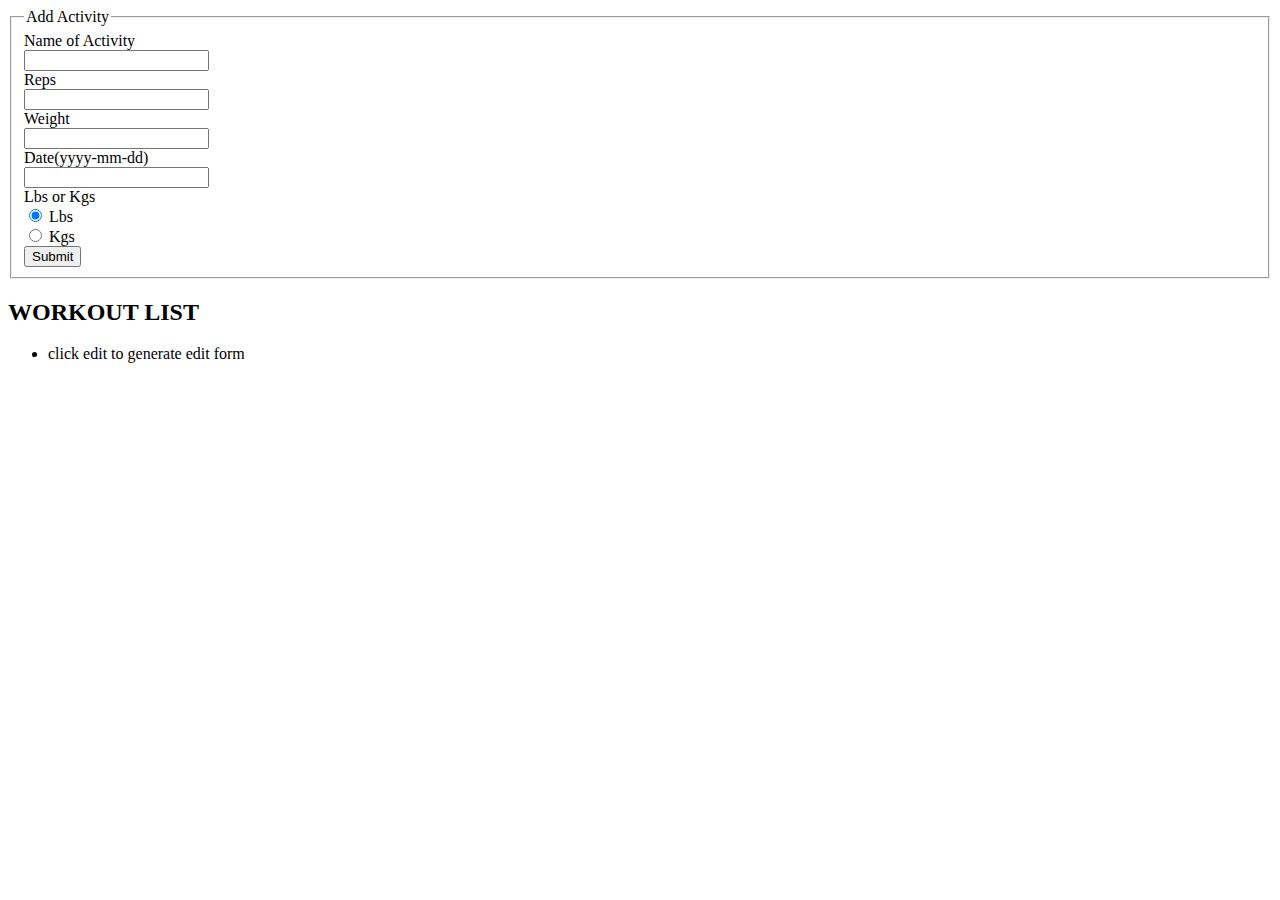
<file: page.html>
<!DOCTYPE html>
<html>
  <head>
    <script>
      
    </script>
  </head>
  <body>
	<script src="script.js"></script>
	<form>
      <fieldset>
        <legend>Add Activity</legend>
		Name of Activity</br>
		<input type= "text" id= "activityName">
		</br>
		Reps</br>
		<input type = "text" id = "activityReps">
		</br>
		Weight</br>
		<input type = "text" id = "activityWeight">
		</br>
		Date(yyyy-mm-dd)</br>
		<input type = "text" id = "activityDate">
		</br>
		Lbs or Kgs</br>
		<input type = "radio" name = "lbsorkgs" id = "lbs" checked> Lbs</br>
		<input type = "radio" name = "lbsorkgs" id = "kgs"> Kgs</br>
         <input type="submit" id="newSubmit">
      </fieldset>
    </form>
    <div>
      <h2>WORKOUT LIST</h2>
	  <div> 
      <ul>
		
        <li><span>click edit to generate edit form</span><span id="result"></span></li>
		<span id="thetable" name="thetable"></span></li>
      </ul>
    </div>
	<div id="editor" style="display:none">
	<form>
      <fieldset>
        <legend>EDIT Activity</legend>
		Name of Activity</br>
		<input type = "text" id = "hiddenId" hidden>
		<input type= "text" id= "activityNameE">
		</br>
		Reps</br>
		<input type = "text" id = "activityRepsE">
		</br>
		Weight</br>
		<input type = "text" id = "activityWeightE">
		</br>
		Date(yyyy-mm-dd)</br>
		<input type = "text" id = "activityDateE">
		</br>
		Lbs or Kgs</br>
		<input type = "radio" name = "lbsorkgsE" id = "lbsE" checked> Lbs</br>
		<input type = "radio" name = "lbsorkgsE" id = "kgsE"> Kgs</br>
         <input type="submit" id="editSubmitE">
      </fieldset>
    </form>
	</div>
  </body>
</html>
</file>
